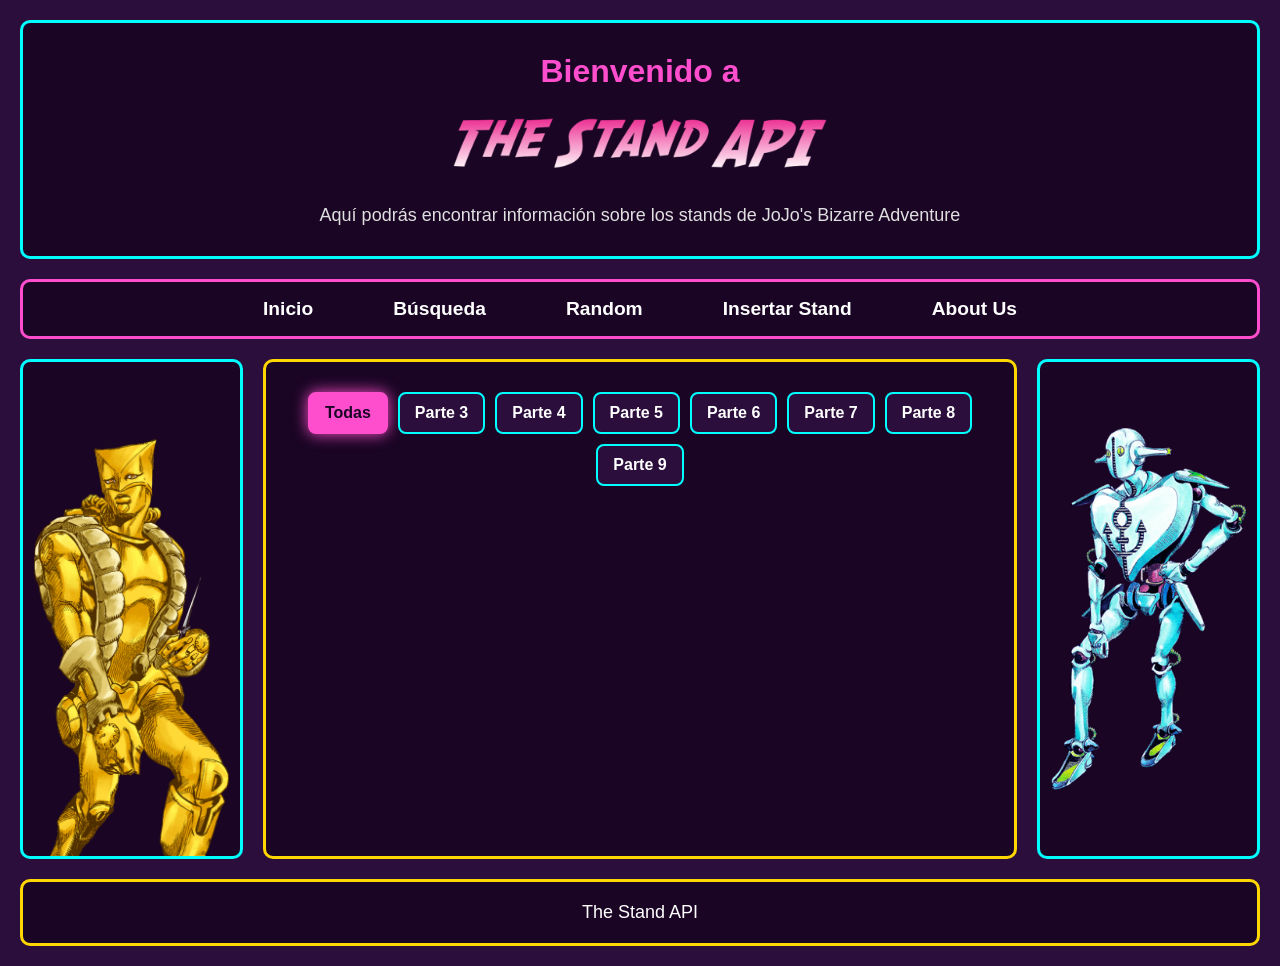
<file: index.html>
<!DOCTYPE html>
<html lang="es">

<head>
    <meta charset="UTF-8">
    <meta name="viewport" content="width=device-width, initial-scale=1.0">
    <meta name="author" content="Alonso Martín González & Héctor Guzmán Amor">
    <link rel="icon" href="images/arrow.png">
    <title>The Stand API</title>
    <link rel="stylesheet" href="estilos.css">
</head>

<body>
    <header>
        <h2>Bienvenido a</h2>
        <img src="images/banner.png" alt="Banner">
        <p>Aquí podrás encontrar información sobre los stands de JoJo's Bizarre Adventure</p>
    </header>
    <nav class="nav-global">
        <ul>
            <li><a href="index.html">Inicio</a></li>
            <li><a href="pages/busqueda.html">Búsqueda</a></li>
            <li><a href="pages/random.html">Random</a></li>
            <li><a href="pages/insertar.html">Insertar Stand</a></li>
            <li><a href="pages/aboutus.html">About Us</a></li>
        </ul>
    </nav>
    <main>
        <div class="imagen1">
            <img class="stand-portada" src="images/imagen1.png">
        </div>


        <div class="principal">
            <div class="filtros-partes" id="filtros-partes">
                <button class="btn-filtro-parte activo" data-parte="todas">Todas</button>
                <button class="btn-filtro-parte" data-parte="Parte 3">Parte 3</button>
                <button class="btn-filtro-parte" data-parte="Parte 4">Parte 4</button>
                <button class="btn-filtro-parte" data-parte="Parte 5">Parte 5</button>
                <button class="btn-filtro-parte" data-parte="Parte 6">Parte 6</button>
                <button class="btn-filtro-parte" data-parte="Parte 7">Parte 7</button>
                <button class="btn-filtro-parte" data-parte="Parte 8">Parte 8</button>
                <button class="btn-filtro-parte" data-parte="Parte 9">Parte 9</button>
            </div>
            <div id="principal-container">
            </div>
        </div>

        <div class="imagen2">
            <img class="stand-portada" src="images/imagen2.png">
        </div>
    </main>
    <footer>
        <p>The Stand API</p>
    </footer>
    <script src="js/javascript.js"></script>
</body>

</html>
</file>
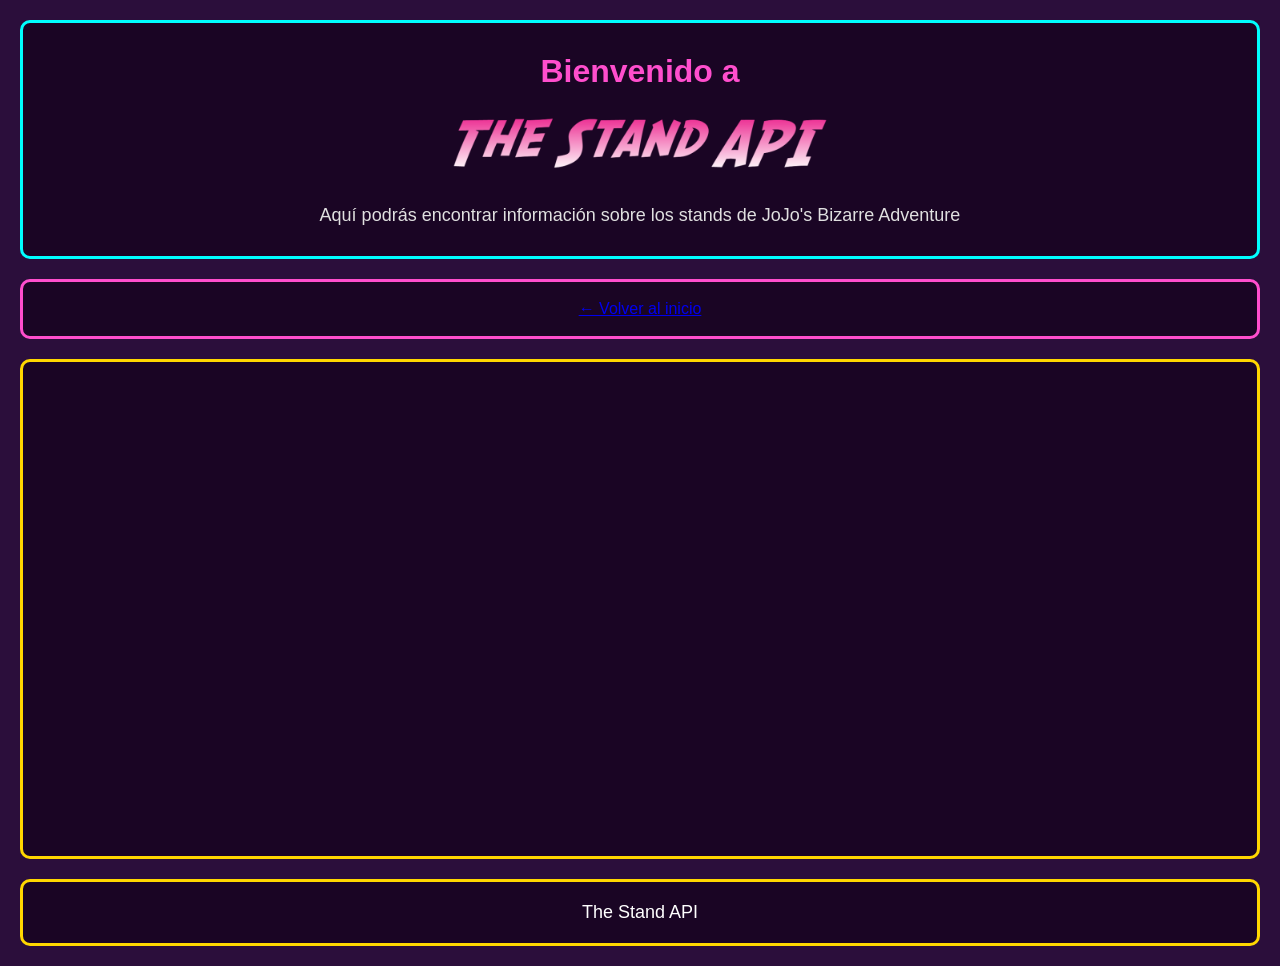
<file: stand.html>
<!DOCTYPE html>
<html lang="es">

<head>
    <meta charset="UTF-8">
    <meta name="viewport" content="width=device-width, initial-scale=1.0">
    <meta name="author" content="Alonso Martín González & Héctor Guzmán Amor">
    <link rel="icon" href="images/arrow.png">
    <title>Info del Stand - The Stand API</title>
    <link rel="stylesheet" href="estilos.css">
</head>

<body>
    <header>
        <a href="index.html" style="color: inherit; text-decoration: none;">
            <h2>Bienvenido a</h2>
            <img src="images/banner.png" alt="Banner">
        </a>
        <p>Aquí podrás encontrar información sobre los stands de JoJo's Bizarre Adventure</p>
    </header>
    <nav>
        <a href="index.html" class="btn-volver">← Volver al inicio</a>
    </nav>
    <main>
        <div class="principal" id="stand-details-container">
            <!-- cargar dinamicamente aqui luego -->
        </div>
    </main>
    <footer>
        <p>The Stand API</p>
    </footer>
    <script src="js/javascript.js"></script>
</body>

</html>
</file>
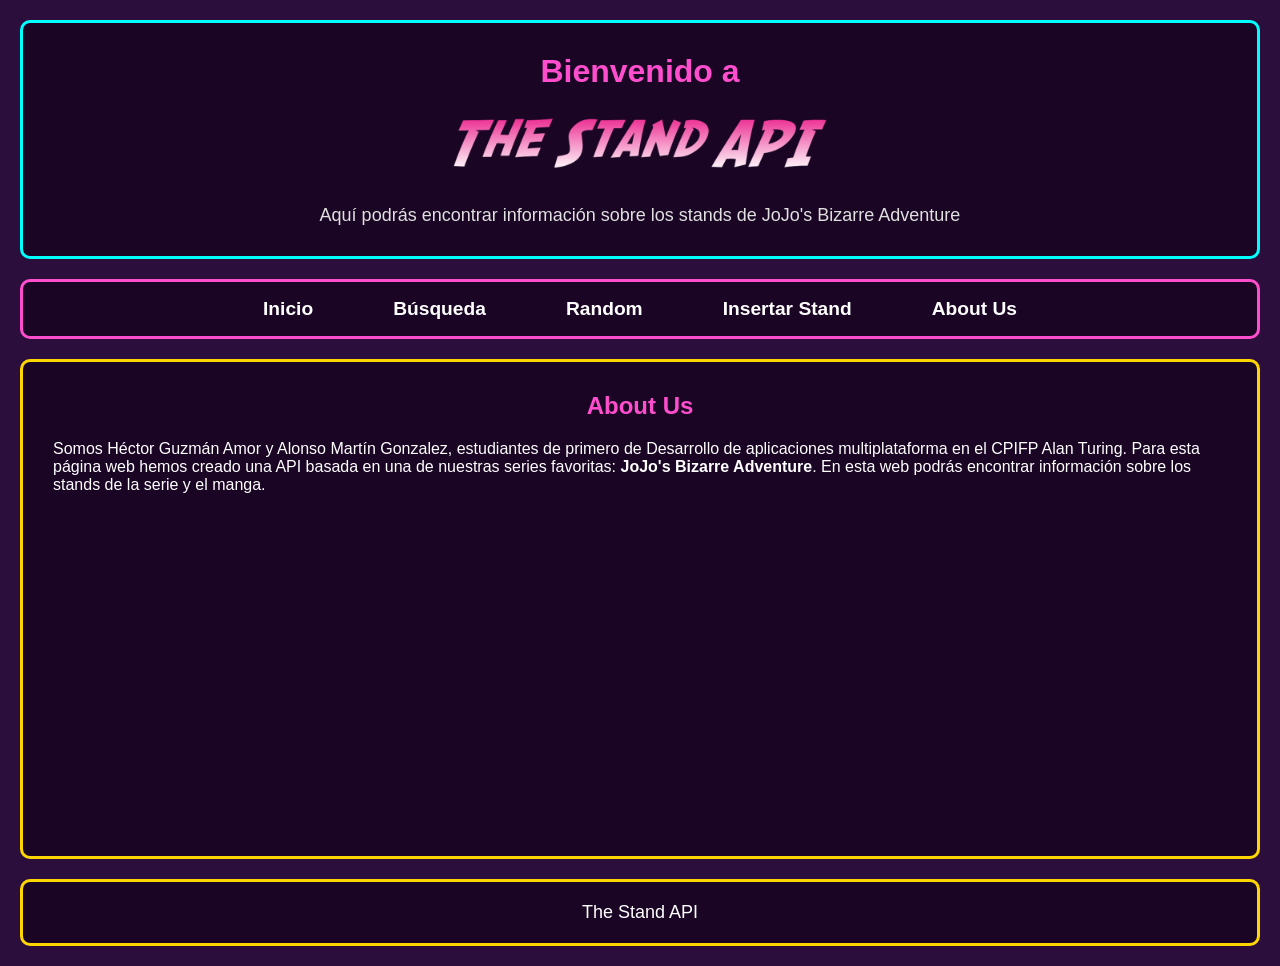
<file: pages/aboutus.html>
<!DOCTYPE html>
<html lang="es">

<head>
    <meta charset="UTF-8">
    <meta name="viewport" content="width=device-width, initial-scale=1.0">
    <meta name="author" content="Alonso Martín González & Héctor Guzmán Amor">
    <link rel="icon" href="../images/arrow.png">
    <title>About Us - The Stand API</title>
    <link rel="stylesheet" href="../estilos.css">
</head>

<body>
    <header>
        <a href="../index.html" class="header-logo-link">
            <h2>Bienvenido a</h2>
            <img src="../images/banner.png" alt="Banner">
        </a>
        <p>Aquí podrás encontrar información sobre los stands de JoJo's Bizarre Adventure</p>
    </header>
    <nav class="nav-global">
        <ul>
            <li><a href="../index.html">Inicio</a></li>
            <li><a href="busqueda.html">Búsqueda</a></li>
            <li><a href="random.html">Random</a></li>
            <li><a href="insertar.html">Insertar Stand</a></li>
            <li><a href="aboutus.html">About Us</a></li>
        </ul>
    </nav>
    <main>
        <div class="principal">
            <h2 class="page-title">About Us</h2>
            <p>Somos Héctor Guzmán Amor y Alonso Martín Gonzalez, estudiantes de primero de Desarrollo de aplicaciones multiplataforma en el CPIFP Alan Turing. 
                Para esta página web hemos creado una API basada en una de nuestras series favoritas: <b>JoJo's Bizarre Adventure</b>. 
                En esta web podrás encontrar información sobre los <r>stands</r> de la serie y el manga.</p>
        </div>
    </main>
    <footer>
        <p>The Stand API</p>
    </footer>
    <script src="../js/javascript.js"></script>
</body>

</html>
</file>
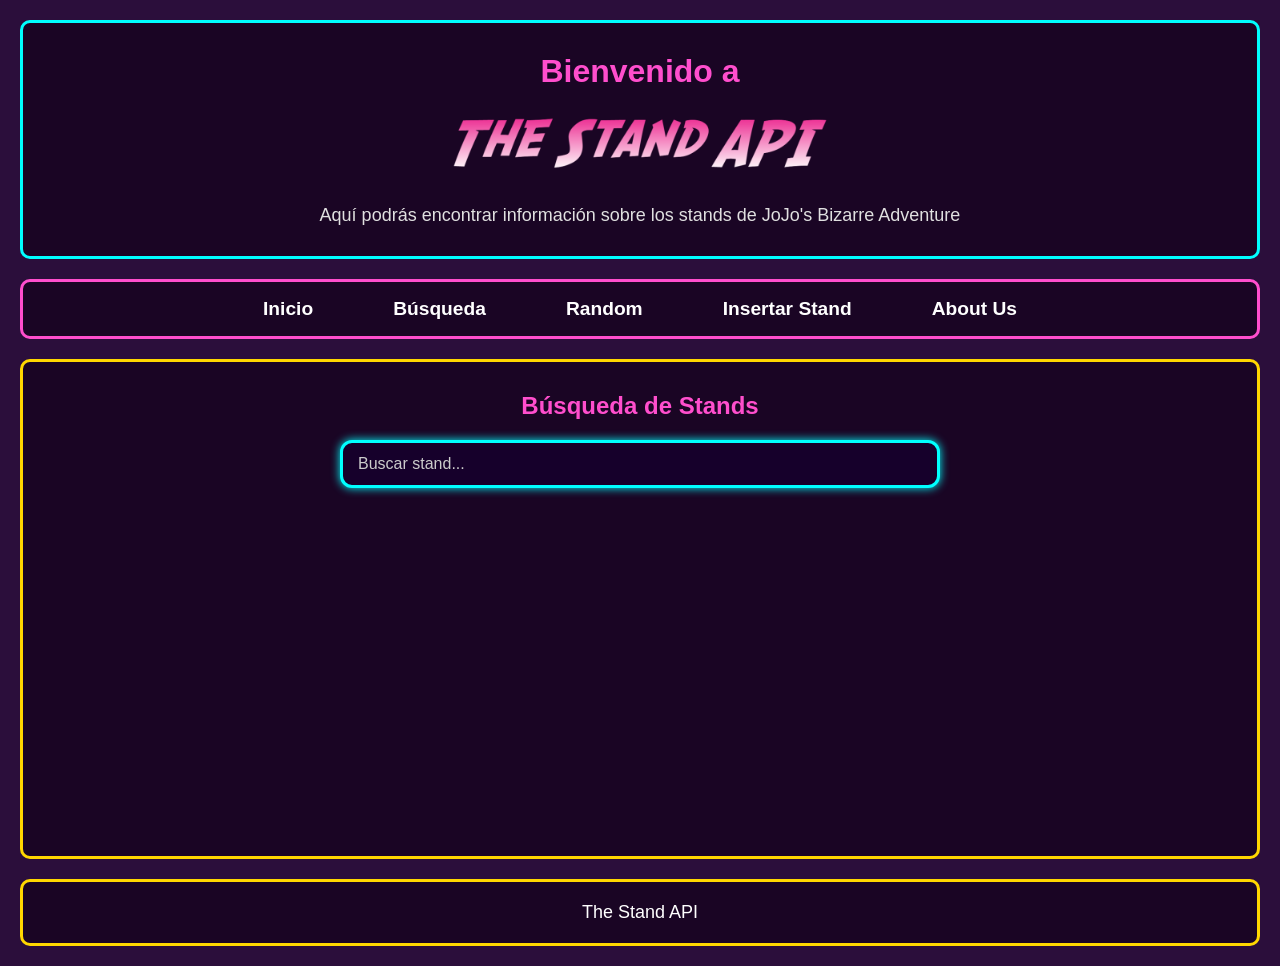
<file: pages/busqueda.html>
<!DOCTYPE html>
<html lang="es">

<head>
    <meta charset="UTF-8">
    <meta name="viewport" content="width=device-width, initial-scale=1.0">
    <meta name="author" content="Alonso Martín González & Héctor Guzmán Amor">
    <link rel="icon" href="../images/arrow.png">
    <title>Búsqueda - The Stand API</title>
    <link rel="stylesheet" href="../estilos.css">
</head>

<body>
    <header>
        <a href="../index.html" class="header-logo-link">
            <h2>Bienvenido a</h2>
            <img src="../images/banner.png" alt="Banner">
        </a>
        <p>Aquí podrás encontrar información sobre los stands de JoJo's Bizarre Adventure</p>
    </header>
    <nav class="nav-global">
        <ul>
            <li><a href="../index.html">Inicio</a></li>
            <li><a href="busqueda.html">Búsqueda</a></li>
            <li><a href="random.html">Random</a></li>
            <li><a href="insertar.html">Insertar Stand</a></li>
            <li><a href="aboutus.html">About Us</a></li>
        </ul>
    </nav>
    <main>
        <div class="principal">
            <h2 class="page-title">Búsqueda de Stands</h2>

            <div class="cuadro-busqueda">
                <input type="text" id="input-busqueda" placeholder="Buscar stand...">
                <div id="resultados-busqueda" class="oculto"></div>
            </div>


        </div>
    </main>
    <footer>
        <p>The Stand API</p>
    </footer>
    <script src="../js/javascript.js"></script>
</body>

</html>
</file>
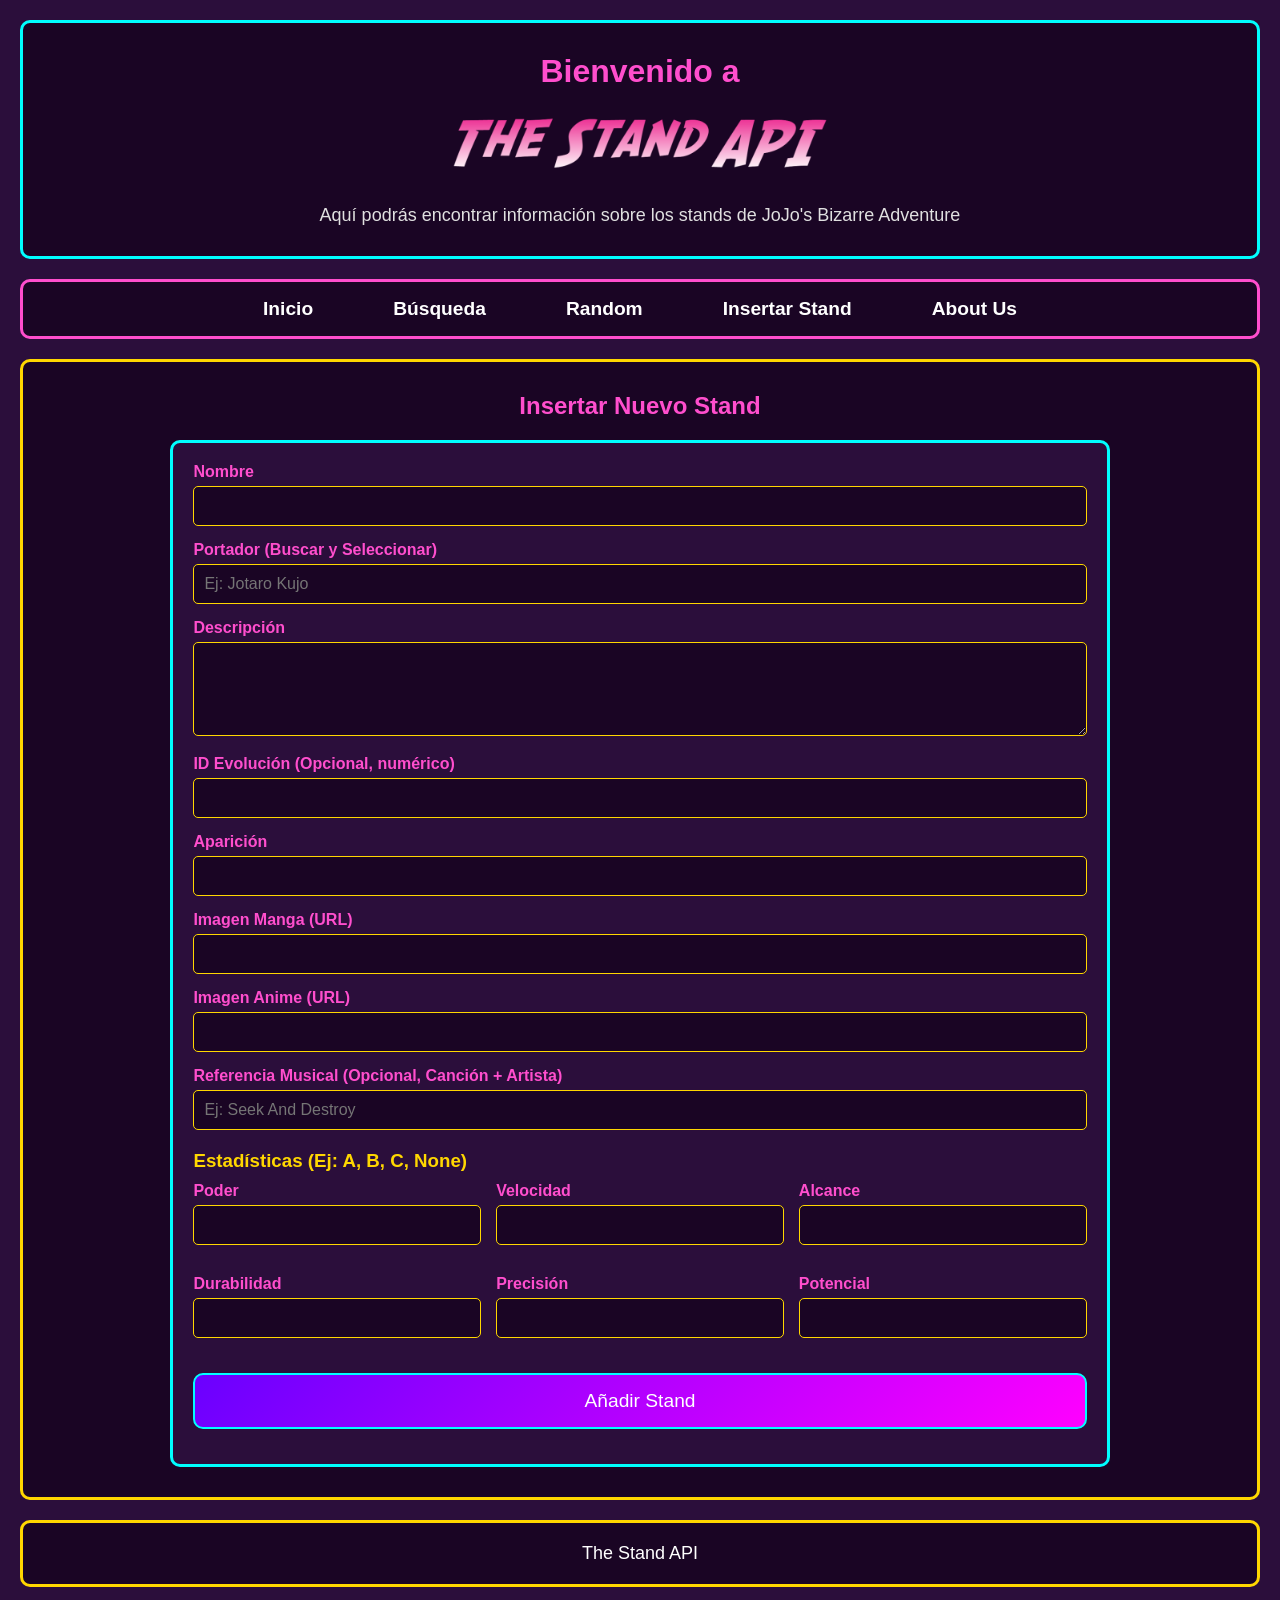
<file: pages/insertar.html>
<!DOCTYPE html>
<html lang="es">

<head>
    <meta charset="UTF-8">
    <meta name="viewport" content="width=device-width, initial-scale=1.0">
    <meta name="author" content="Alonso Martín González & Héctor Guzmán Amor">
    <link rel="icon" href="../images/arrow.png">
    <title>Insertar Stand - The Stand API</title>
    <link rel="stylesheet" href="../estilos.css">
</head>

<body>
    <header>
        <a href="../index.html" class="header-logo-link">
            <h2>Bienvenido a</h2>
            <img src="../images/banner.png" alt="Banner">
        </a>
        <p>Aquí podrás encontrar información sobre los stands de JoJo's Bizarre Adventure</p>
    </header>
    <nav class="nav-global">
        <ul>
            <li><a href="../index.html">Inicio</a></li>
            <li><a href="busqueda.html">Búsqueda</a></li>
            <li><a href="random.html">Random</a></li>
            <li><a href="insertar.html">Insertar Stand</a></li>
            <li><a href="aboutus.html">About Us</a></li>
        </ul>
    </nav>
    <main>
        <div class="principal">
            <h2 class="page-title">Insertar Nuevo Stand</h2>

            <div class="form-container">
                <form id="form-insertar-stand">
                    <div class="form-group">
                        <label for="nombre">Nombre</label>
                        <input type="text" id="nombre" name="nombre" required>
                    </div>

                    <div class="form-group form-group-relativo">
                        <label for="buscar-portador">Portador (Buscar y Seleccionar)</label>

                        <!-- el autocomplete es necesario, si no empieza a sugerir cosas y se overlapea con el buscador nuestro -->
                        <input type="text" id="buscar-portador" placeholder="Ej: Jotaro Kujo" autocomplete="off">

                        <div id="resultados-portador" class="resultados-flotantes-portador oculto"></div>
                        <p id="portador-seleccionado" class="texto-portador-seleccionado"></p>
                        <input type="hidden" id="id_portador" name="id_portador">
                    </div>

                    <div class="form-group">
                        <label for="descripcion">Descripción</label>
                        <textarea id="descripcion" name="descripcion" rows="4"></textarea>
                    </div>

                    <div class="form-group">
                        <label for="id_evolucion">ID Evolución (Opcional, numérico)</label>
                        <input type="number" id="id_evolucion" name="id_evolucion">
                    </div>

                    <div class="form-group">
                        <label for="aparicion">Aparición</label>
                        <input type="text" id="aparicion" name="aparicion">
                    </div>

                    <div class="form-group">
                        <label for="imagen_manga">Imagen Manga (URL)</label>
                        <input type="text" id="imagen_manga" name="imagen_manga">
                    </div>

                    <div class="form-group">
                        <label for="imagen_anime">Imagen Anime (URL)</label>
                        <input type="text" id="imagen_anime" name="imagen_anime">
                    </div>

                    <div class="form-group">
                        <label for="referencia_musical">Referencia Musical (Opcional, Canción + Artista)</label>
                        <input type="text" id="referencia_musical" name="referencia_musical"
                            placeholder="Ej: Seek And Destroy">
                    </div>

                    <h3 class="titulo-estadisticas">Estadísticas (Ej: A, B, C, None)</h3>
                    <div class="stats-grid-form">
                        <div class="form-group">
                            <label for="poder">Poder</label>
                            <input type="text" id="poder" name="poder" maxlength="4">
                        </div>
                        <div class="form-group">
                            <label for="velocidad">Velocidad</label>
                            <input type="text" id="velocidad" name="velocidad" maxlength="4">
                        </div>
                        <div class="form-group">
                            <label for="alcance">Alcance</label>
                            <input type="text" id="alcance" name="alcance" maxlength="4">
                        </div>
                        <div class="form-group">
                            <label for="durabilidad">Durabilidad</label>
                            <input type="text" id="durabilidad" name="durabilidad" maxlength="4">
                        </div>
                        <div class="form-group">
                            <label for="precis">Precisión</label>
                            <input type="text" id="precis" name="precis" maxlength="4">
                        </div>
                        <div class="form-group">
                            <label for="potencial">Potencial</label>
                            <input type="text" id="potencial" name="potencial" maxlength="4">
                        </div>
                    </div>

                    <button type="submit" class="btn-submit">Añadir Stand</button>
                    <div id="mensaje-resultado"></div>
                </form>
            </div>

        </div>
    </main>
    <footer>
        <p>The Stand API</p>
    </footer>
    <script src="../js/javascript.js"></script>
</body>

</html>
</file>
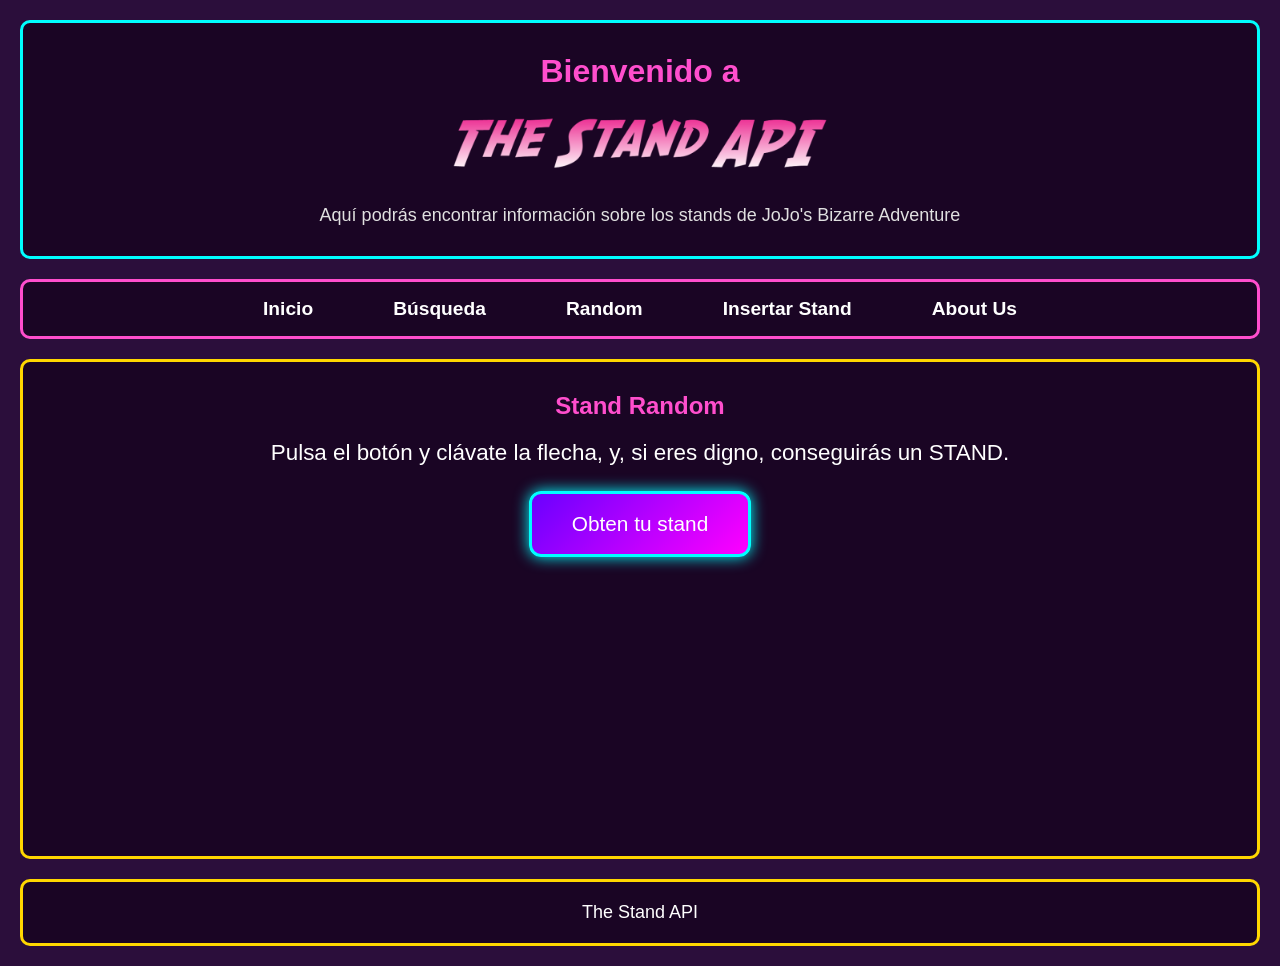
<file: pages/random.html>
<!DOCTYPE html>
<html lang="es">

<head>
    <meta charset="UTF-8">
    <meta name="viewport" content="width=device-width, initial-scale=1.0">
    <meta name="author" content="Alonso Martín González & Héctor Guzmán Amor">
    <link rel="icon" href="../images/arrow.png">
    <title>Random - The Stand API</title>
    <link rel="stylesheet" href="../estilos.css">
</head>

<body>
    <header>
        <a href="../index.html" class="header-logo-link">
            <h2>Bienvenido a</h2>
            <img src="../images/banner.png" alt="Banner">
        </a>
        <p>Aquí podrás encontrar información sobre los stands de JoJo's Bizarre Adventure</p>
    </header>
    <nav class="nav-global">
        <ul>
            <li><a href="../index.html">Inicio</a></li>
            <li><a href="busqueda.html">Búsqueda</a></li>
            <li><a href="random.html">Random</a></li>
            <li><a href="insertar.html">Insertar Stand</a></li>
            <li><a href="aboutus.html">About Us</a></li>
        </ul>
    </nav>
    <main>
        <div class="principal">
            <h2 class="page-title">Stand Random</h2>
            <audio src="../audio/audio-flecha-stand.mp3" id="audio-flecha-stand" preload="auto"></audio>
            <p class="texto-normal">Pulsa el botón y clávate la flecha, y, si eres digno, conseguirás un STAND.</p>
            <button id="btn-random">Obten tu stand</button>
        </div>
    </main>
    <footer>
        <p>The Stand API</p>
    </footer>

    <!-- Animación Stand Random -->
    <div id="animacion-overlay" class="oculto">
        <div class="pantalla-brillo"></div>
        <img id="flecha-animacion" src="../images/arrow.png" alt="Flecha">
    </div>

    <script src="../js/javascript.js"></script>
</body>

</html>
</file>
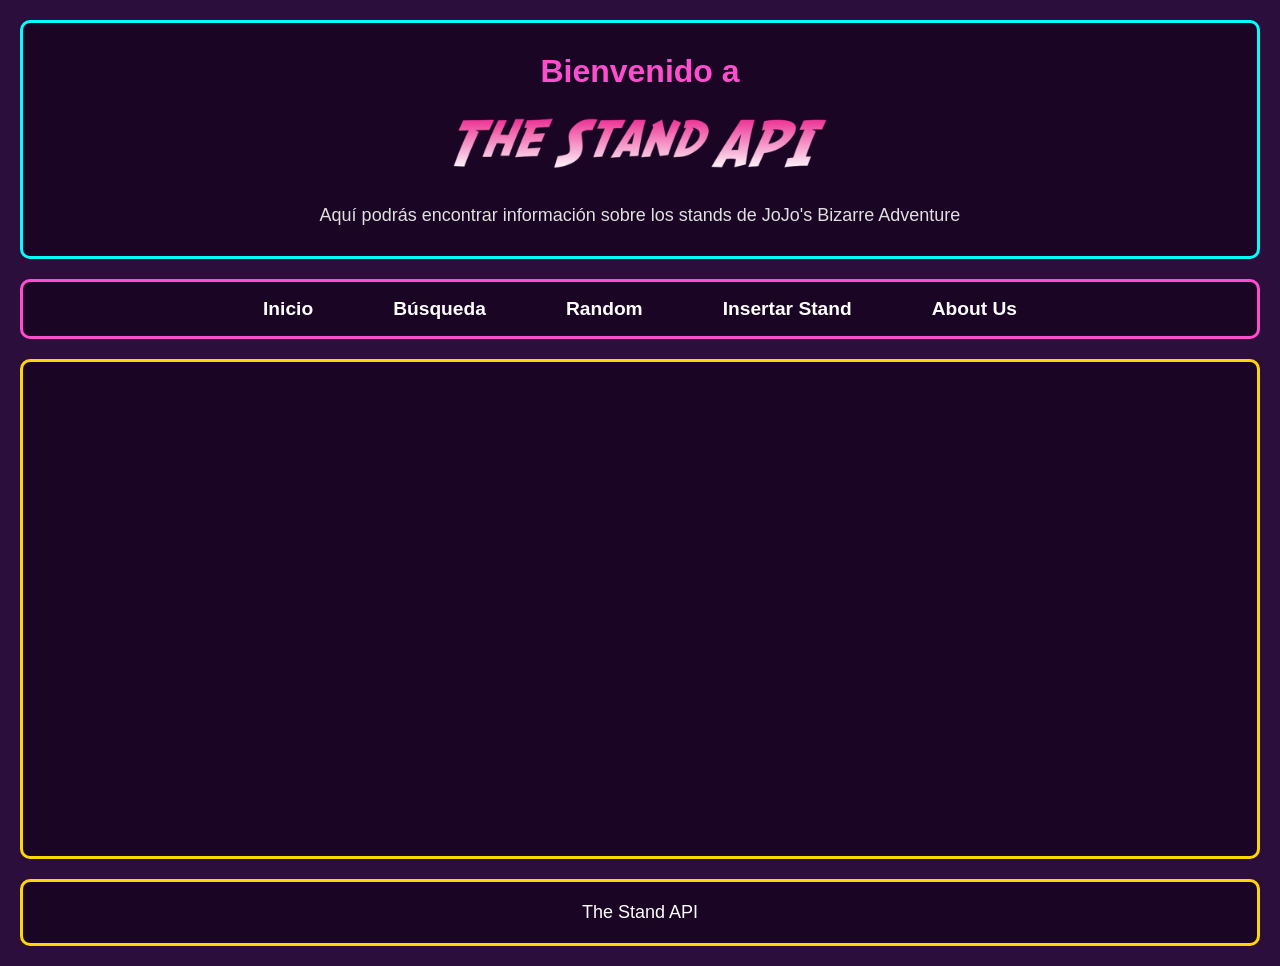
<file: pages/stand.html>
<!DOCTYPE html>
<html lang="es">

<head>
    <meta charset="UTF-8">
    <meta name="viewport" content="width=device-width, initial-scale=1.0">
    <meta name="author" content="Alonso Martín González & Héctor Guzmán Amor">
    <link rel="icon" href="../images/arrow.png">
    <title>Info del Stand - The Stand API</title>
    <link rel="stylesheet" href="../estilos.css">
</head>

<body>
    <header>
        <a href="../index.html" class="header-logo-link">
            <h2>Bienvenido a</h2>
            <img src="../images/banner.png" alt="Banner">
        </a>
        <p>Aquí podrás encontrar información sobre los stands de JoJo's Bizarre Adventure</p>
    </header>
    <nav class="nav-global">
        <ul>
            <li><a href="../index.html">Inicio</a></li>
            <li><a href="busqueda.html">Búsqueda</a></li>
            <li><a href="random.html">Random</a></li>
            <li><a href="insertar.html">Insertar Stand</a></li>
            <li><a href="aboutus.html">About Us</a></li>
        </ul>
    </nav>
    <main>
        <div class="principal" id="stand-details-container">
            <!-- se cargará dinámicamente luego -->
        </div>
    </main>
    <footer>
        <p>The Stand API</p>
    </footer>
    <script src="../js/javascript.js"></script>
</body>

</html>
</file>
<file: estilos.css>
* {
    margin: 0;
    padding: 0;
    box-sizing: border-box;
}

body {
    font-family: Arial, Helvetica, sans-serif;
    background-color: #2b0e3b;
    color: white;
    padding: 20px;
    display: flex;
    flex-direction: column;
    min-height: 100dvh;
}

/* HEADER / BIENVENIDA */
header {
    background-color: #1a0524;
    text-align: center;
    padding: 30px;
    margin-bottom: 20px;
    border: 3px solid #00ffff;
    border-radius: 10px;
}

header h2 {
    font-size: 32px;
    color: #ff4ecd;
    margin-bottom: 10px;
}

header img {
    max-width: 35%;
    height: auto;
    margin-bottom: 15px;
}

header p {
    font-size: 18px;
    color: #e0e0e0;
}

/* NAV */
nav {
    background-color: #1a0524;
    min-height: 60px;
    display: flex;
    align-items: center;
    justify-content: center;
    padding: 0 20px;
    margin-bottom: 20px;
    border: 3px solid #ff4ecd;
    border-radius: 10px;
}

.nav-global ul {
    list-style-type: none;
    display: flex;
    gap: 40px;
    margin: 0;
    padding: 0;
}

.nav-global ul li a {
    color: white;
    text-decoration: none;
    font-size: 1.2rem;
    font-weight: bold;
    padding: 10px 20px;
    border-radius: 5px;
    transition: background-color 0.3s, color 0.3s;
}

.nav-global ul li a:hover {
    background-color: #ff4ecd;
    color: #1a0524;
}

/* MAIN */
main {
    display: flex;
    gap: 20px;
    min-height: 500px;
    flex: 1;
}

/* LATERALES */
.imagen1,
.imagen2 {
    width: 18%;
    background-color: #1a0524;
    border: 3px solid #00ffff;
    border-radius: 10px;
    display: flex;
    justify-content: center;
}

.imagen1 {
    align-items: flex-end;
}

.imagen2 {
    align-items: center;
}

.imagen2 img {
    animation: flotar 3s infinite alternate ease-in-out;
}

.stand-portada {
    max-width: 90%;
    object-fit: contain;
}

/* CONTENIDO PRINCIPAL */
.principal {
    flex: 1;
    background-color: #1a0524;
    border: 3px solid #ffd700;
    border-radius: 10px;
    padding: 30px;
}

#principal-container {
    display: flex;
    flex-wrap: wrap;
    gap: 20px;
    justify-content: center;
}

#stand-details-container {
    width: 95%;
    max-width: 1600px;
    margin: 0 auto;
}

/* BOTONES PARTES */
.filtros-partes {
    display: flex;
    justify-content: center;
    gap: 10px;
    margin-bottom: 25px;
    flex-wrap: wrap;
}

.btn-filtro-parte {
    background-color: #2b0e3b;
    color: white;
    border: 2px solid #00ffff;
    border-radius: 8px;
    padding: 10px 15px;
    font-size: 1rem;
    font-weight: bold;
    cursor: pointer;
    transition: 0.3s;
}

.btn-filtro-parte:hover {
    background-color: #6a00ff;
    box-shadow: 0 0 10px #00ffff;
}

.btn-filtro-parte.activo {
    background-color: #ff4ecd;
    color: #1a0524;
    border-color: #ff4ecd;
    box-shadow: 0 0 15px #ff4ecd;
}

/* CARDS */
.card-stand {
    background-color: #2b0e3b;
    border: 2px solid #ff4ecd;
    border-radius: 10px;
    text-align: center;
    padding: 15px;
    width: 200px;
    cursor: pointer;
}

.card-stand:hover {
    background-color: #4b0d57;
}

.card-stand img {
    width: 100%;
    height: 150px;
    object-fit: contain;
    margin-bottom: 10px;
}

.card-stand h3 {
    color: white;
    font-size: 1.2rem;
}

.stand-detalles-layout {
    display: flex;
    gap: 30px;
    position: relative;
}

.stand-imagen-wrapper {
    width: 40%;
    text-align: center;
}

.stand-imagen-wrapper img {
    width: 100%;
    height: 550px;
    object-fit: contain;
    border-radius: 10px;
    border: 3px solid #00ffff;
    background-color: #1a0524;
}

.stand-info-wrapper {
    width: 60%;
}

.stand-info-wrapper h2 {
    font-size: 3.5rem;
    color: #ff4ecd;
    margin-bottom: 15px;
}

.stand-info-wrapper .desc,
.texto-normal {
    font-size: 1.4rem;
    margin-bottom: 25px;
}

.texto-normal {
    display: flex;
    justify-content: center;
}

.stats-grid {
    display: grid;
    grid-template-columns: repeat(3, 1fr);
    gap: 10px;
    margin-top: 20px;
}

.stat-box {
    background-color: #2b0e3b;
    border: 3px solid #00ffff;
    border-radius: 10px;
    padding: 10px;
    text-align: center;
    transition: transform 0.2s;
    aspect-ratio: 1 / 1;
    display: flex;
    flex-direction: column;
    justify-content: center;
    align-items: center;
}

.stat-box:hover {
    transform: scale(1.05);
    background-color: #3f1556;
}

.stat-box .stat-label {
    display: block;
    color: #ff4ecd;
    font-size: 1.2rem;
    font-weight: bold;
    margin-bottom: 5px;
}

.stat-box .stat-value {
    display: block;
    color: #ffd700;
    font-size: 2.2rem;
    font-weight: bold;
}

/* BARRA DE BUSQUEDA */
.cuadro-busqueda {
    width: 600px;
    max-width: 90%;
    margin: 20px auto;
    position: relative;
}

#input-busqueda {
    width: 100%;
    padding: 12px 15px;
    border: 3px solid #00ffff;
    border-radius: 12px;
    background-color: #16002b;
    color: white;
    font-size: 1rem;
    outline: none;
    box-shadow: 0 0 10px #00ffff;
    transition: 0.3s;
}

#input-busqueda:focus {
    border-color: #ff00ff;
    box-shadow: 0 0 15px #ff00ff;
}

#input-busqueda::placeholder {
    color: #cccccc;
}

#resultados-busqueda {
    position: absolute;
    top: 105%;
    left: 0;
    width: 100%;
    background-color: #111;
    border: 2px solid #6a00ff;
    border-radius: 10px;
    overflow: hidden;
    z-index: 1000;
    box-shadow: 0 0 15px #6a00ff;
}

.resultado-item {
    padding: 12px;
    color: white;
    cursor: pointer;
    transition: 0.2s;
    border-bottom: 1px solid #2a2a2a;
}

.resultado-item:last-child {
    border-bottom: none;
}

.resultado-item:hover {
    background-color: #6a00ff;
}

/* BOTON RANDOM */

#btn-random {
    display: block;
    margin: 20px auto;
    padding: 18px 40px;
    background: linear-gradient(135deg, #6a00ff, #ff00ff);
    color: white;
    border: 3px solid #00ffff;
    border-radius: 12px;
    font-size: 1.3rem;
    font-family: Impact, Arial, sans-serif;
    cursor: pointer;
    box-shadow: 0 0 15px #00ffff;
    transition: 0.3s;
}

#btn-random:hover {
    transform: scale(1.05);
    box-shadow: 0 0 20px #ff00ff;
    border-color: #ff00ff;
}

#btn-random:active {
    transform: scale(0.97);
}

/* FOOTER */
footer {
    background-color: #1a0524;
    margin-top: 20px;
    text-align: center;
    padding: 20px;
    border: 3px solid #ffd700;
    border-radius: 10px;
}

footer p {
    font-size: 18px;
    color: white;
}

/* ANIMACIONES */
@keyframes flotar {
    0% {
        transform: translateY(-10px);
    }

    100% {
        transform: translateY(10px);
    }
}

.header-logo-link {
    color: inherit;
    text-decoration: none;
}

.page-title {
    color: #ff4ecd;
    text-align: center;
    margin-bottom: 20px;
}

/* FORMULARIO INSERTAR TEMPORAL */
.form-container {
    width: 80%;
    margin: 0 auto;
    background-color: #2b0e3b;
    padding: 20px;
    border-radius: 10px;
    border: 3px solid #00ffff;
}

.form-group {
    margin-bottom: 15px;
}

.form-group label {
    display: block;
    margin-bottom: 5px;
    color: #ff4ecd;
    font-weight: bold;
}

.form-group input,
.form-group textarea {
    width: 100%;
    padding: 10px;
    border-radius: 5px;
    border: 1px solid #ffd700;
    background-color: #1a0524;
    color: white;
    font-size: 1rem;
}

.form-group input:focus,
.form-group textarea:focus {
    outline: none;
    border-color: #ff00ff;
    box-shadow: 0 0 10px #ff00ff;
}

.btn-submit {
    display: block;
    width: 100%;
    padding: 15px;
    background: linear-gradient(135deg, #6a00ff, #ff00ff);
    color: white;
    border: 2px solid #00ffff;
    border-radius: 10px;
    font-size: 1.2rem;
    cursor: pointer;
    font-family: Impact, Arial, sans-serif;
    margin-top: 20px;
    transition: 0.3s;
}

.btn-submit:hover {
    transform: scale(1.02);
    box-shadow: 0 0 15px #ff00ff;
}

.stats-grid-form {
    display: grid;
    grid-template-columns: repeat(3, 1fr);
    gap: 15px;
}

#mensaje-resultado {
    text-align: center;
    margin-top: 15px;
    font-size: 1.2rem;
    font-weight: bold;
}

/* BOTÓN BORRAR */
.btn-borrar {
    display: block;
    width: 100%;
    margin-top: 15px;
    padding: 12px;
    background: linear-gradient(135deg, #ff0055, #990033);
    color: white;
    border: 2px solid #ff0055;
    border-radius: 10px;
    font-size: 1.2rem;
    cursor: pointer;
    font-family: Impact, Arial, sans-serif;
    transition: 0.3s;
}

.btn-borrar:hover {
    transform: scale(1.02);
    box-shadow: 0 0 15px #ff0055;
}

/* BOTÓN EDITAR */
.btn-editar {
    position: absolute;
    top: 15px;
    right: 15px;
    padding: 10px 20px;
    background: linear-gradient(135deg, #00ffff, #0088ff);
    color: #1a0524;
    border: 2px solid #00ffff;
    border-radius: 8px;
    font-size: 1.1rem;
    font-weight: bold;
    cursor: pointer;
    box-shadow: 0 0 10px rgba(0, 255, 255, 0.5);
    transition: 0.3s;
    z-index: 10;
}

.btn-editar:hover {
    transform: scale(1.05);
    box-shadow: 0 0 15px #00ffff;
    background: linear-gradient(135deg, #ffffff, #00ffff);
}

/* CLASES AUXILIARES */
.oculto {
    display: none !important;
}

.titulo-estadisticas {
    color: #ffd700;
    margin-bottom: 10px;
    margin-top: 20px;
}

.mensaje-exito {
    color: #00ffff;
}

.mensaje-error {
    color: #ff4ecd;
}

/* BUSCADOR DE PORTADOR EN INSERTAR */
.form-group-relativo {
    position: relative;
}

.resultados-flotantes-portador {
    position: absolute;
    background: #222;
    border: 1px solid #444;
    width: 100%;
    max-height: 150px;
    overflow-y: auto;
    z-index: 10;
}

.resultado-portador-item {
    padding: 8px;
    cursor: pointer;
    border-bottom: 1px solid #444;
}

.resultado-portador-item:hover {
    background-color: #444;
}

.texto-portador-seleccionado {
    color: #ffd700;
    font-size: 0.9em;
    margin-top: 5px;
}

/* BOTONES ALTERNAR IMAGEN (Manga/Anime) */
.contenedor-botones-imagen {
    display: flex;
    gap: 8px;
    margin-bottom: 12px;
    justify-content: center;
}

.btn-alternar-imagen {
    padding: 4px 12px;
    font-size: 0.8em;
    border-radius: 12px;
    border: 1px solid #ffd700;
    background: #222;
    color: #ffd700;
    cursor: pointer;
    transition: 0.2s;
}

.btn-alternar-imagen:hover {
    background: #ffd700;
    color: #000;
}

/* ANIMACIÓN STAND RANDOM */
#animacion-overlay {
    position: fixed;
    top: 0;
    left: 0;
    width: 100vw;
    height: 100vh;
    z-index: 9999;
    display: flex;
    justify-content: center;
    align-items: center;
    pointer-events: none;
    /* no bloquear clics si está oculto */
}

.pantalla-brillo {
    position: absolute;
    top: 0;
    left: 0;
    width: 100%;
    height: 100%;
    background-color: #ffd700;
    opacity: 0;
}

.animar-brillo {
    animation: resplandor 2.5s ease-in-out forwards;
}

#flecha-animacion {
    position: relative;
    width: 200px;
    z-index: 10000;
    transform: translateY(-120vh) rotate(225deg) scale(1);
}

.animar-flecha {
    animation: clavarFlecha 2.5s ease-in-out forwards;
}

@keyframes resplandor {
    0% {
        opacity: 0;
    }

    65% {
        opacity: 0;
        background-color: #ffffff;
    }

    70% {
        opacity: 1;
        background-color: #ffffff;
    }

    /* momento en q se clava */
    85% {
        opacity: 1;
        background-color: #ea00ff;
    }

    100% {
        opacity: 1;
        background-color: #ffd700;
    }
}

@keyframes clavarFlecha {
    0% {
        transform: translateY(-120vh) rotate(225deg) scale(1);
    }

    30% {
        transform: translateY(0) rotate(225deg) scale(1.5);
    }

    50% {
        /* se echa hacia atrás */
        transform: translateY(-80px) rotate(225deg) scale(1.2);
    }

    60% {
        /* toma momentum */
        transform: translateY(-100px) rotate(225deg) scale(1.2);
    }

    70% {
        /* se clava */
        transform: translateY(400px) rotate(225deg) scale(2);
        opacity: 1;
    }

    90% {
        transform: translateY(400px) rotate(225deg) scale(2);
        opacity: 1;
    }

    100% {
        /* desaparece con fade */
        transform: translateY(400px) rotate(225deg) scale(2);
        opacity: 0;
    }
}

.enlace-interactivo {
    cursor: pointer;
    text-decoration: underline;
}

.musica-container {
    margin-top: 20px;
    margin-bottom: 20px;
}

.reproductor-bonito {
    display: flex;
    align-items: center;
    gap: 15px;
    background-color: #2b0e3b;
    border: 2px solid #ff4ecd;
    border-radius: 10px;
    padding: 15px;
    box-shadow: 0 0 10px rgba(255, 78, 205, 0.3);
}

.reproductor-bonito img {
    width: 80px;
    height: 80px;
    border-radius: 8px;
    object-fit: cover;
    border: 2px solid #00ffff;
}

.controles-musica {
    flex: 1;
    display: flex;
    flex-direction: column;
    justify-content: center;
}

.audio-info {
    font-weight: bold;
    font-size: 1.2rem;
    color: #ffd700;
    margin: 0 0 8px 0;
}

.reproductor-audio {
    width: 100%;
    height: 40px;
}

.form-edicion-ancho {
    width: 100%;
}

.titulo-formulario {
    color: #ff4ecd;
    text-align: center;
}

.campos-grid-form {
    display: grid;
    grid-template-columns: 1fr 1fr;
    gap: 15px;
}

.columna-completa {
    grid-column: 1 / -1;
}

.mensaje-edicion-form {
    text-align: center;
    margin-top: 10px;
    font-weight: bold;
}

.botones-formulario {
    display: flex;
    justify-content: center;
    gap: 30px;
    margin-top: 30px;
}

.botones-formulario button {
    width: 220px;
    padding: 12px;
    margin: 0;
}

.btn-sin-margen {
    margin-top: 0;
}
</file>
